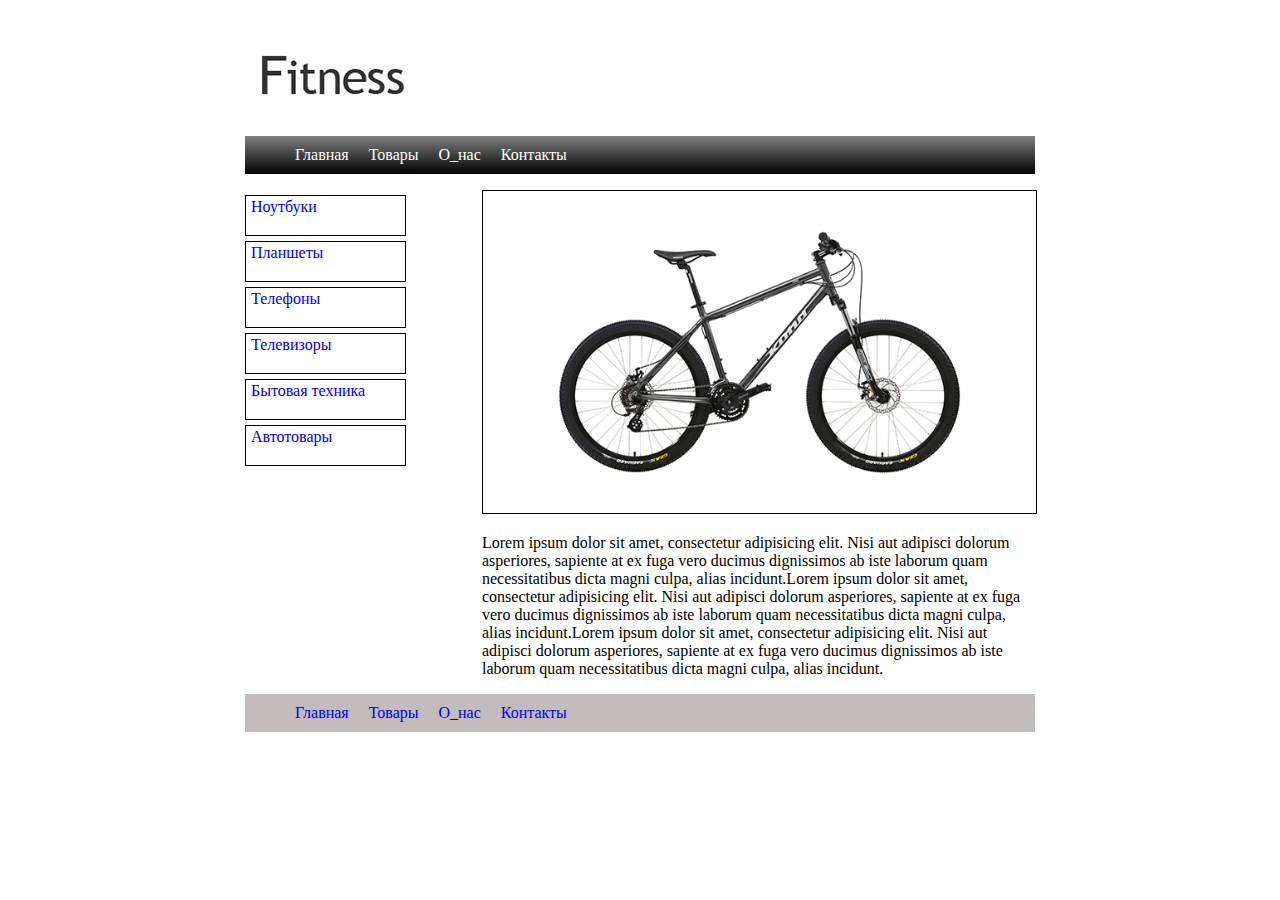
<file: LESSON_2/2index.html.html>
<!DOCTYPE html>
<html>
<head>
	<meta charset="UTF-8">
	<title>Bikes</title>
	<link rel="stylesheet" href="2style.css.css" type="text/css"/>
</head>
<body>
 <div class="header">
 <div>
 	<img src="logo.gif" alt="this is the logo">
 	</div>
 	<div>
 	<ul class="menu">
 	<li><a href="#">Главная</a></li>
 	<li class="active"><a href="#">Товары</a></li>
 	<li><a href="#">О_нас</a></li>
 	<li><a href="#">Контакты</a></li>
 	</ul>
 	</div>
 </div>
 <div class="sidebar">
  	<ul class="menu2">
 		<li><a href="#">Ноутбуки</a></li>
 		<li><a href="#">Планшеты</a></li>
 		<li><a href="#">Телефоны</a></li>
 		<li><a href="#">Телевизоры</a></li>
 		<li><a href="#">Бытовая техника</a></li>
 		<li><a href="#">Автотовары</a></li>
 	</ul>
 </div>
 <div class="content">
 	<img src="bike.gif" alt="this is a bike">
 	<p>Lorem ipsum dolor sit amet, consectetur adipisicing elit. Nisi aut adipisci dolorum asperiores, sapiente at ex fuga vero ducimus dignissimos ab iste laborum quam necessitatibus dicta magni culpa, alias incidunt.Lorem ipsum dolor sit amet, consectetur adipisicing elit. Nisi aut adipisci dolorum asperiores, sapiente at ex fuga vero ducimus dignissimos ab iste laborum quam necessitatibus dicta magni culpa, alias incidunt.Lorem ipsum dolor sit amet, consectetur adipisicing elit. Nisi aut adipisci dolorum asperiores, sapiente at ex fuga vero ducimus dignissimos ab iste laborum quam necessitatibus dicta magni culpa, alias incidunt.</p>
 </div>
 <div class="footer">
 	<ul class="menu3">
 	<li><a href="#">Главная</a></li>
 	<li class="active"><a href="#">Товары</a></li>
 	<li><a href="#">О_нас</a></li>
 	<li><a href="#">Контакты</a></li>
 	</ul>
 </div>
</body>
</html>
</file>
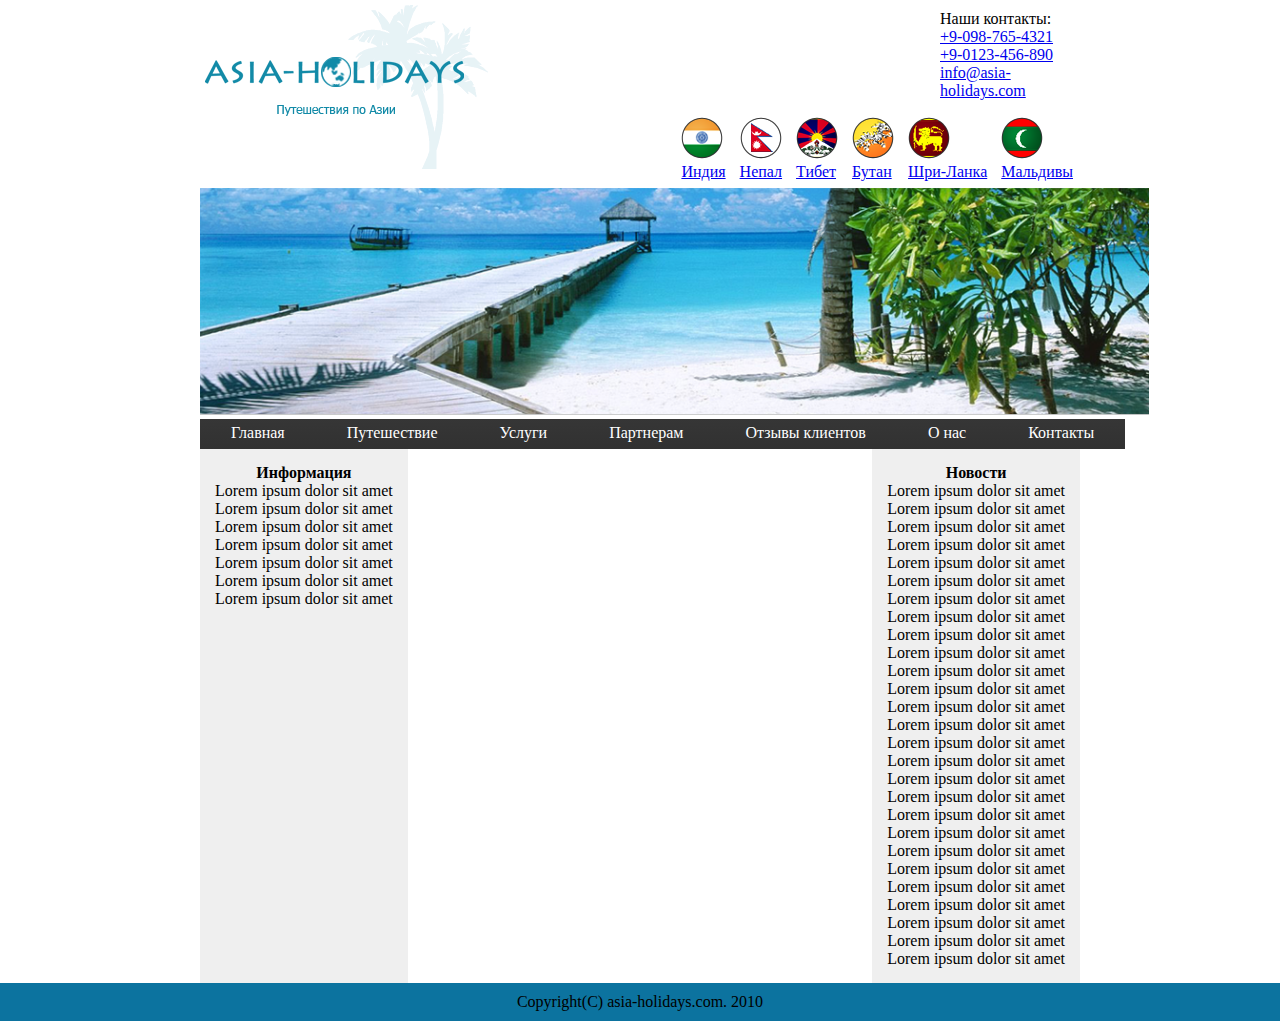
<file: LESSON_3/3index.html>
<!DOCTYPE html>
<html lang="en">
<head>
	<meta charset="UTF-8">
	<title>Asia-HOLIDAY</title>
	<link rel="stylesheet" href="3style.css" type="text/css"/>
</head>
<body>
<div class="container">
	<div class="main">
	<div class="header">
	    <div class="logo">
		    <img src="logo.png" alt="This is the logo">
	    </div>
	    <div class="info">
	    <div class="tel">
	    <p>Наши контакты: </p> 
	    <ul>
	        <li><a href="tel:+9-098-765-4321">+9-098-765-4321</a></li>
	        <li><a href="tel:+9-0123-456-890">+9-0123-456-890</a></li>
	        <li><a href="info@asia-holidays.com">info@asia-holidays.com</a></li>
	    </div>
	    <figure class="flags">
	    <ul>
	    	<li><img src="мальдивы.png"><figcaption><a href="#">Мальдивы</a></figcaption></li>
	    	<li><img src="шри-ланка.png"><figcaption><a href="#">Шри-Ланка</a></figcaption></li>
	    	<li><img src="бутан.png"><figcaption><a href="#">Бутан</a></figcaption></li>
	    	<li><img src="тибет.png"><figcaption><a href="#">Тибет</a></figcaption></li>
	    	<li><img src="непал.png"><figcaption><a href="#">Непал</a></figcaption></li>
	    	<li><img src="индия.png"><figcaption><a href="#">Индия</a></figcaption></li>
	    </ul>
	    </figure>
	    </div>
	</div>
	<div class="sidebar">
		<div class="photo">
			<img src="photo.png">
		</div>
		<div>
			<ul class="menu">
				<li><a href="#">Главная</a></li>
				<li><a href="#">Путешествие</a>
					<ul class="submenu">
						<li><a href="#">Путешествие 1</a></li>
						<li><a href="#">Путешествие 2</a></li>
						<li><a href="#">Путешествие 3</a></li>
						<li><a href="#">Путешествие 4</a></li>
						<li><a href="#">Путешествие 5</a></li>
					</ul>
				</li>
				<li><a href="#">Услуги</a>
					<ul class="submenu">
						<li><a href="#">Услуги 1</a></li>
						<li><a href="#">Услуги 2</a></li>
						<li><a href="#">Услуги 3</a></li>
						<li><a href="#">Услуги 4</a></li>
						<li><a href="#">Услуги 5</a></li>
					</ul>
				</li>
				<li><a href="#">Партнерам</a>
				<ul class="submenu">
						<li><a href="#">Партнерам 1</a></li>
						<li><a href="#">Партнерам 2</a></li>
						<li><a href="#">Партнерам 3</a></li>
						<li><a href="#">Партнерам 4</a></li>
						<li><a href="#">Партнерам 5</a></li>
					</ul>	
				</li>
				<li><a href="#">Отзывы клиентов</a></li>
				<li><a href="#">О нас</a></li>
				<li><a href="#">Контакты</a></li>
			</ul>
		</div>
	</div>
	<div class="content">
		<div class="information">
		<h4>Информация</h4>
			<p>Lorem ipsum dolor sit amet</p>
			<p>Lorem ipsum dolor sit amet</p>
			<p>Lorem ipsum dolor sit amet</p>
			<p>Lorem ipsum dolor sit amet</p>
			<p>Lorem ipsum dolor sit amet</p>
			<p>Lorem ipsum dolor sit amet</p>
			<p>Lorem ipsum dolor sit amet</p>
		</div>
		<div class="news">
		<h4>Новости</h4>
			<p>Lorem ipsum dolor sit amet</p>
			<p>Lorem ipsum dolor sit amet</p>
			<p>Lorem ipsum dolor sit amet</p>
			<p>Lorem ipsum dolor sit amet</p>
			<p>Lorem ipsum dolor sit amet</p>
			<p>Lorem ipsum dolor sit amet</p>
			<p>Lorem ipsum dolor sit amet</p>
			<p>Lorem ipsum dolor sit amet</p>
			<p>Lorem ipsum dolor sit amet</p>
			<p>Lorem ipsum dolor sit amet</p>
			<p>Lorem ipsum dolor sit amet</p>
			<p>Lorem ipsum dolor sit amet</p>
			<p>Lorem ipsum dolor sit amet</p>
			<p>Lorem ipsum dolor sit amet</p>
			<p>Lorem ipsum dolor sit amet</p>
			<p>Lorem ipsum dolor sit amet</p>
			<p>Lorem ipsum dolor sit amet</p>
			<p>Lorem ipsum dolor sit amet</p>
			<p>Lorem ipsum dolor sit amet</p>
			<p>Lorem ipsum dolor sit amet</p>
			<p>Lorem ipsum dolor sit amet</p>
			<p>Lorem ipsum dolor sit amet</p>
			<p>Lorem ipsum dolor sit amet</p>
			<p>Lorem ipsum dolor sit amet</p>
			<p>Lorem ipsum dolor sit amet</p>
			<p>Lorem ipsum dolor sit amet</p>
			<p>Lorem ipsum dolor sit amet</p>
		</div>
	</div>
	</div>
	</div>
	<div class="footer">
		<p>Copyright(C) asia-holidays.com. 2010</p>
	</div>
</body>
</html>
</file>
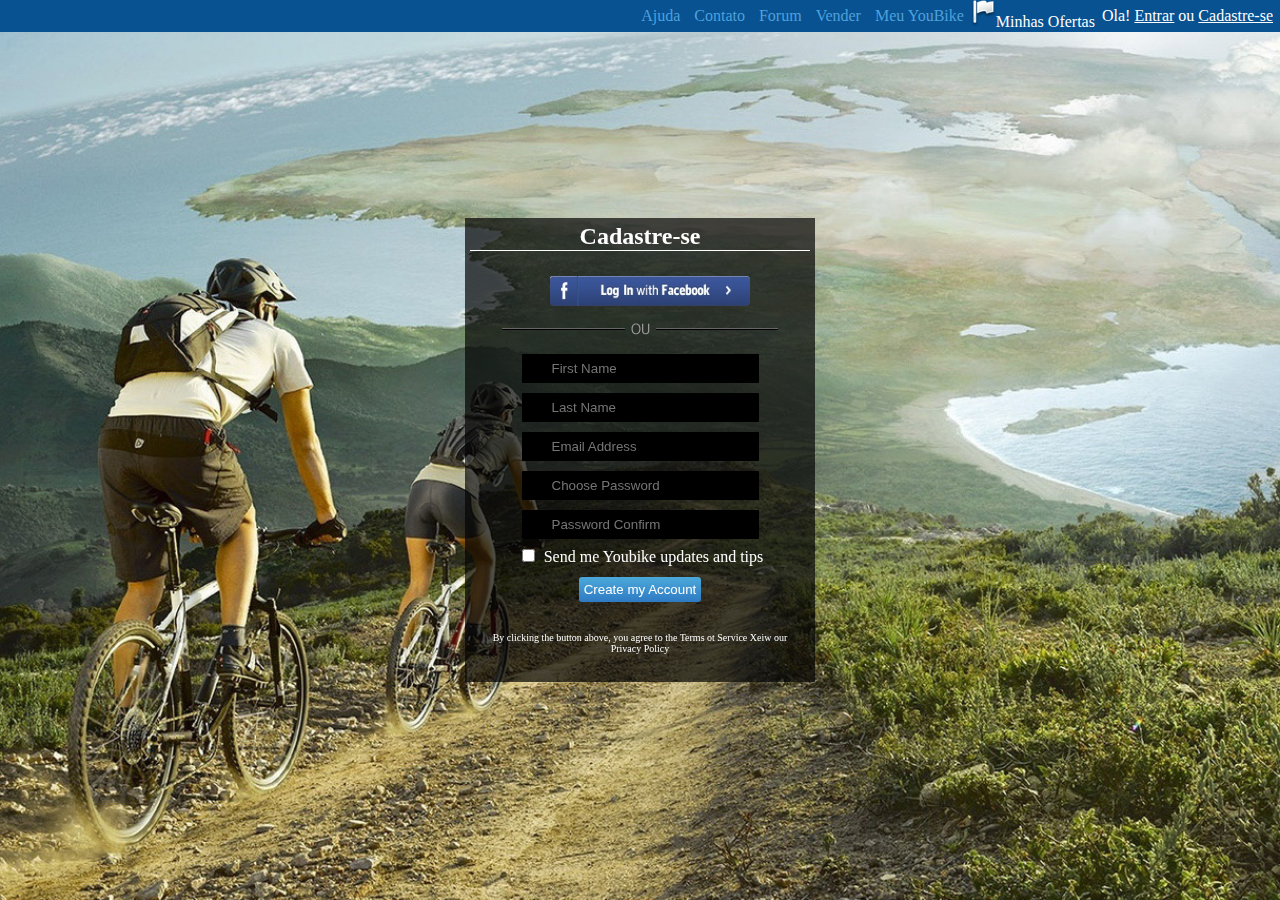
<file: LESSON_4/4index.html>
<!DOCTYPE html>
<html lang="en">
<head>
	<meta charset="UTF-8">
	<title>Document</title>
	<link rel="stylesheet" href="4style.css" >
</head>
<body>
<div class="container">
	<div class="sidebar">
		<div class="link">
			<p>Ola! <a href="#">Entrar</a> ou <a href="#">Cadastre-se</a></p>
		</div>
		<div class="logo">
			<p><img src="white_flag.png">Minhas Ofertas</p>
		</div>
			<ul class="menu">
				<li><a href="#">Meu YouBike</a></li>
				<li><a href="#">Vender</a></li>
				<li><a href="#">Forum</a></li>
				<li><a href="#">Contato</a></li>
				<li><a href="#">Ajuda</a></li>
			</ul>
	</div>
	<div class="box">
		<div class="name">
		<h2>Cadastre-se</h2>
		</div>
		<div class="facebook">
			<button><img src="facebook.png"></button>
		</div>
		<div class="line">
			<img src="homework5.png">
		</div>
		<div class="form">
			<form action="#">
				<div>
				<input type="text" name="First Name" placeholder="First Name">
				</div>
				<div>
				<input type="text" name="Last Name" placeholder="Last Name">
				</div>
				<div>
				<input type="email" name="Email Address" placeholder="Email Address">
				</div>
				<div>
				<input type="password" name="Choose Password" placeholder="Choose Password">
				</div>
				<div>
				<input type="password" name="Password Confirm" placeholder="Password Confirm">
				</div>
				<div>
				<input type="checkbox" name="Send me Youbike updates and tips">
				<span>Send me Youbike updates and tips</span>
				</div>
				<div>
					<button>Create my Account</button>
				</div>
				<div>
					<p>By clicking the button above, you agree to the Terms ot Service Xeiw our Privacy Policy</p>
				</div>
			</form>
		</div>
	</div>
</div>
</body>
</html>
</file>
<file: LESSON_2/2style.css.css>
body {
	background-color: #fff;
	margin: 10px 225px 10px 225px;
	padding:30px 20px 30px 20px;
}
.sidebar {
	float: left;
	width: 30%;
	clear:both;
}
.content {
	float: right;
	width: 70%;
}
.content img{
	border: 1px solid #000;
	width: 100%;
	height: 100%;
}
.menu li {
	float:left;
	list-style: none;
	padding: 10px;
	margin: 0px;
}
.menu li:hover {
    background: black; /* Цвет фона под ссылкой */ 
    color: white; /* Цвет ссылки */
}
.menu a{
	color:#fff;
}

.menu{
	position: relative;
	overflow: hidden;
	background: linear-gradient(0deg, black, grey);
}
/*Menu2*/
.menu2 li {
	list-style: none;
	margin: 5px 5px 5px 0px;
	padding: 2px 2px 2px 5px;
	border-width: solid: #000;
	height: 35px;
	border: 1px solid #000;
}
.menu2 {
	padding: 0px;
	margin: 0px;
	width: 70%;
}
a{
	text-decoration: none;
}
.menu3{
	clear:both;
	position: relative;
	overflow: hidden;
	background-color:#C2BCBC;
}
.menu3 li {
	float:left;
	list-style: none;
	padding: 10px;
	margin: 0px;
}
</file>
<file: LESSON_3/3style.css>
* {
	margin: 0px;
	padding: 0px;
}
.container {
	background: url(D://GoIT/LESSON_3/background.png);
}
.main {
	background: white;
	margin: 0px 200px 0px 200px;
}
.logo img {
	float: left;
	margin: 5px;
}
.tel {
	padding: 10px 10px 10px 740px;
}
.info li{
	list-style: none;
}
.flags li{
	float: right;
	list-style: none;
	margin: 7px;
}
.photo img {
	width: 949px;
}
.menu {
	width: 949px;
	background: linear-gradient(to top, #313131, #363636);
}
.menu ul li {
	/*width: 100%;*/
	position: relative;
	background: linear-gradient(to top, #313131, #363636);
}
.menu > li {
	background: linear-gradient(to top, #313131, #363636);
	position: relative;
	float: left;
	height: 20px;
	list-style: none;
	padding: 5px 31px;
}
.menu a {
	text-decoration: none;
	color: white;
}
.submenu li {
	display:none;
	position: absolute;
	padding: 5px;
}
.menu li:hover .submenu li {
	display: block;
}	
.information {
	height: 504px;
	padding: 15px;
	background: #efefef;
	display: inline-block;
}
.information h4 {
	text-align: center;
}
.news {
	padding: 15px;
	background: #efefef;
	float: right;
	overflow: hidden;
}
.news h4 {
	text-align: center;
}
.footer {
	padding: 10px;
	background: #0c739f;
	clear: both;
	text-align: center;
}
</file>
<file: LESSON_4/4style.css>
* {
	margin: 0;
	padding: 0;
}
html {
	height: 100%;
}
body {
	height: 100%;
}
.container {
	background: url(../LESSON_4/background.jpg) no-repeat;
	background-size:100%;
	background-position: 50% 50%;
	height: 100%;
}
.sidebar {
	position: relative;
	overflow: hidden;
	background: #085292;
}
.menu li {
	list-style: none;
	float:right;
	padding: 7px;
}
.menu a {
	text-decoration: none;
	color: #4ea1db;
}
.menu li:hover {
	background: #4eabda;
	color: white;
}
.menu a:hover {
	color: white;
}
.logo p {
	float: right;
	color: white;
}
.link p {
	padding: 7px;
	color: white;
	float: right;
}
.link a {
	color: white;
}
.link p:hover {
	background: -webkit-gradient(linear, 0 0, 0 100%, from(#4daada), to(#2e7ac4));
}
.box {
	position: fixed;
	top: 50%;
	left: 50%;
	margin-left: -175px;
	margin-top: -232px;
	width: 350px;
	height: 464px;
	background: rgba(04,04,04,0.7);
	text-align: center;
}
.name h2 {
	margin: 5px;
	color: white;
	font-family: Tahoma;
	border-bottom: 1px solid;
}
.form {
	padding: 10px 3px 10px 3px;
}
.facebook button {
	height: 25px;
	width: 180px;
	margin: 20px;
	border: none;
	border-radius: 3px;
}
.facebook img {
	height: 30px;
	width: 200px;

}
.form button {
	color: white;
	border: none;
	padding: 7px;
	border-radius: 3px;
	background: -webkit-gradient(linear, 0 0, 0 100%, from(#4ca9d9), to(#2e7ac4));
}
.form input {
	border: none;
	background: black;
	border-radius: 1px;
	margin: 5px;
	padding: 7px 30px 7px 30px;
}
.form input:hover {
	box-shadow: 0px 0px 10px rgba(0,0,0,0.9);
	background: #1b5288;
}
.form button {
	padding: 5px;
	margin: 10px;
}
.form p {
	font-size: 10px;
	margin: 20px;
	color: white;
}
.form span {
	color: white;
}
@font-face {

    font-family: Helvetica; /* имя шрифта для CSS правил */
	src: local("Helvetica Neue"), /* проверяем наличие шрифта в ОС пользователя */
	url(path-to/Helvetica Neue.ttf); /* если шрифт не установлен, тогда загружаем его по указанному пути */

  }
</file>
